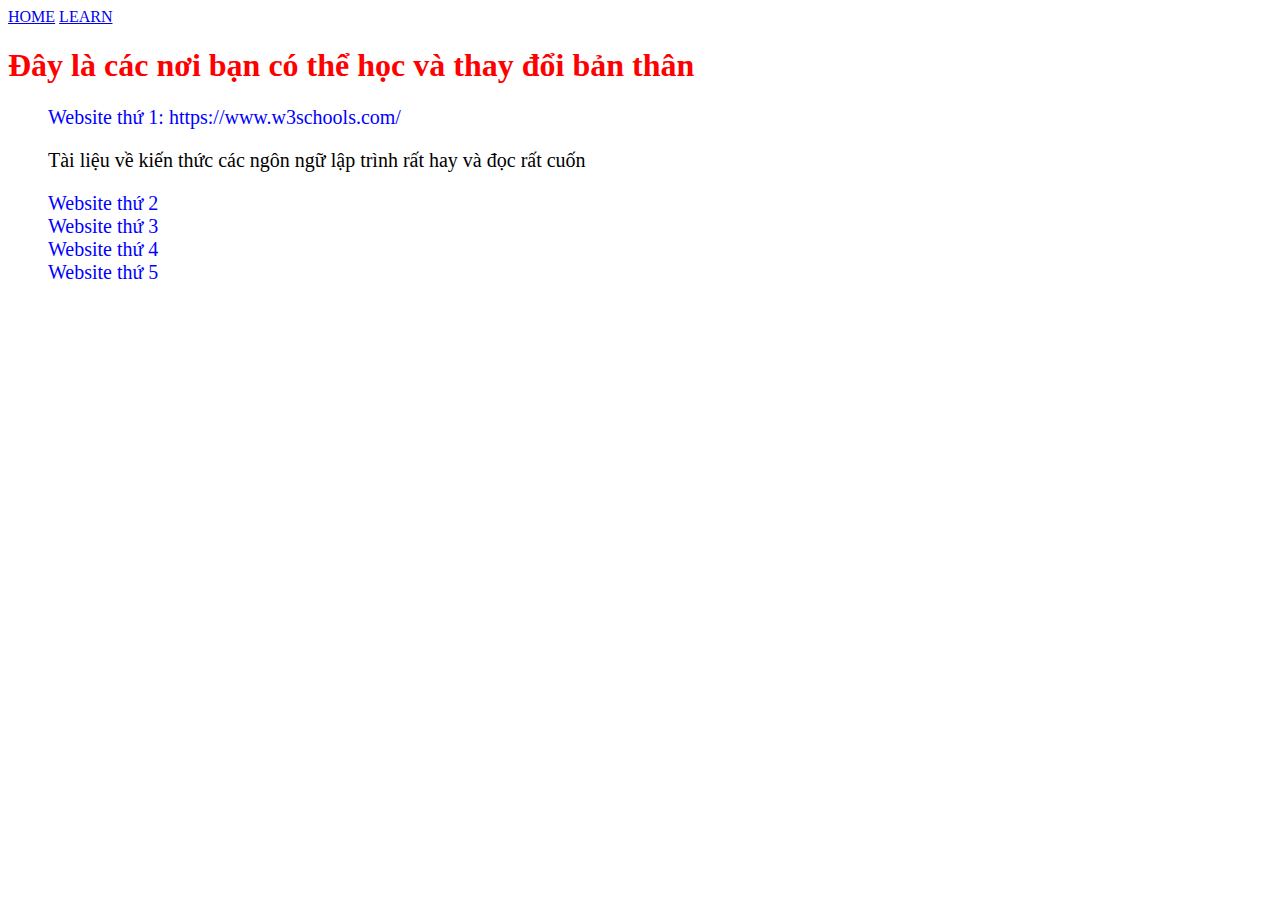
<file: how_to_learn/cachhoc.html>
<!DOCTYPE html>
<html lang="vi">
<head>
    <meta charset="UTF-8">
    <meta name="viewport" content="width=device-width, initial-scale=1.0">
    <style>
        .hi{
            color:blue;
            list-style: none;
            font-size: 20px;
        }
        #h{
            color:red
        }
        #h001{
            color:black
        }
    </style>
    <title>Tam</title>
</head>
<body>
    <a href="/index.html">HOME</a>
    <a href="/how_to_learn/cachhoc.html" target="_self">LEARN</a>
    <h1 id="h">Đây là các nơi bạn có thể học và thay đổi bản thân</h1>
    <ol>
        <li class="hi">Website thứ 1: https://www.w3schools.com/
            <p id="h001">Tài liệu về kiến thức các ngôn ngữ lập trình rất hay và đọc rất cuốn</p>
        </li>
        <li class="hi">Website thứ 2</li>
        <li class="hi">Website thứ 3</li>
        <li class="hi">Website thứ 4</li>
        <li class="hi">Website thứ 5</li>
    </ol>
</body>
</html>
</file>
